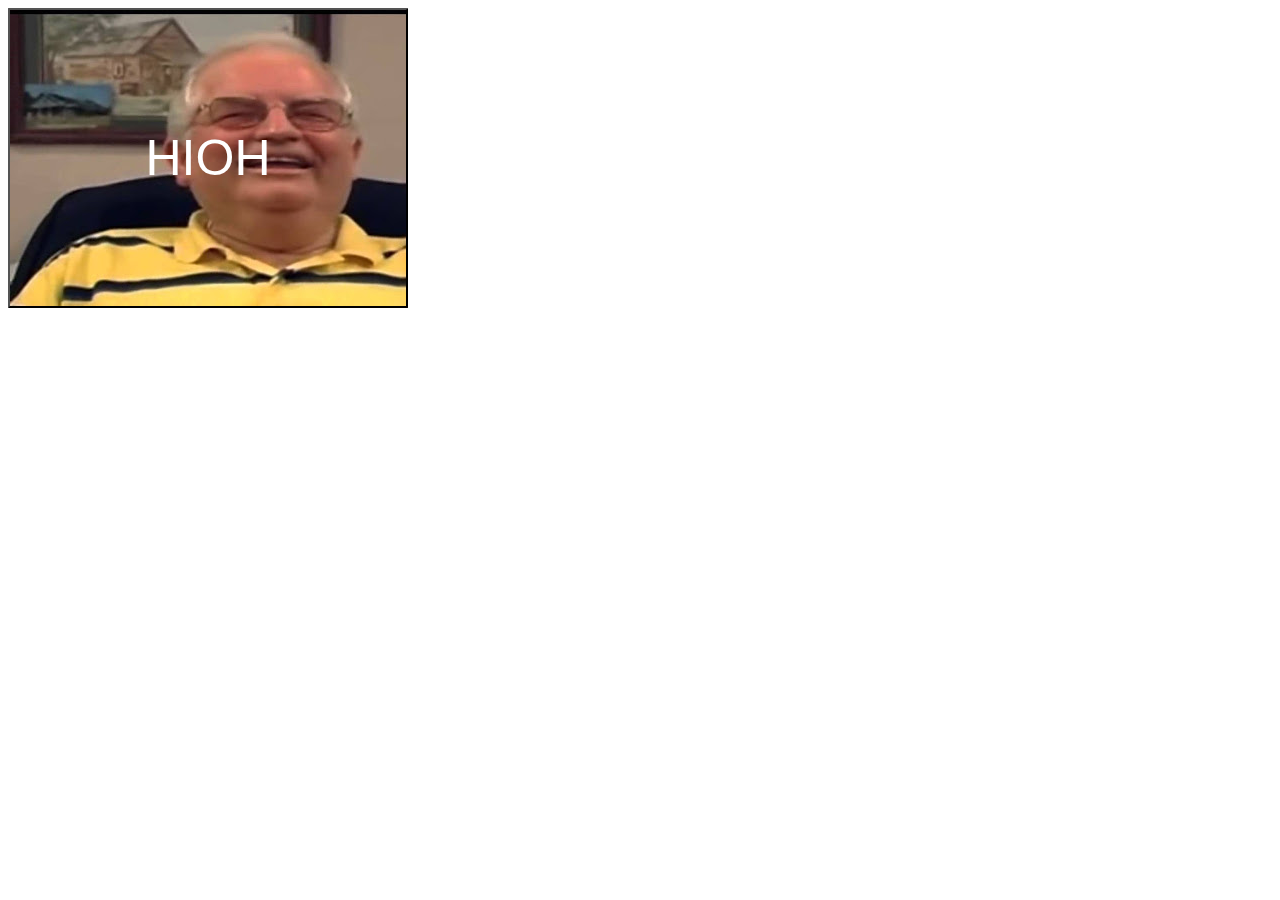
<file: hioh_button/index.html>
<html>
  <head>
    <title>That Was Easy</title>
    <link href="styles.css" rel="stylesheet">
  </head>
  <body>
    <button id="easy">HIOH</button>

    <script src="https://code.jquery.com/jquery-2.2.3.min.js"></script>
    <script src="main.js"></script>
  </body>
</html>
</file>
<file: hioh_button/styles.css>
#easy {
    width: 400;
    height: 300;
    border-radius: 1px;
    border-color: black;
    background-color: red;
    background-image: url("hioh.jpg");
    font-size: 50px;
     color: white;
}
</file>
